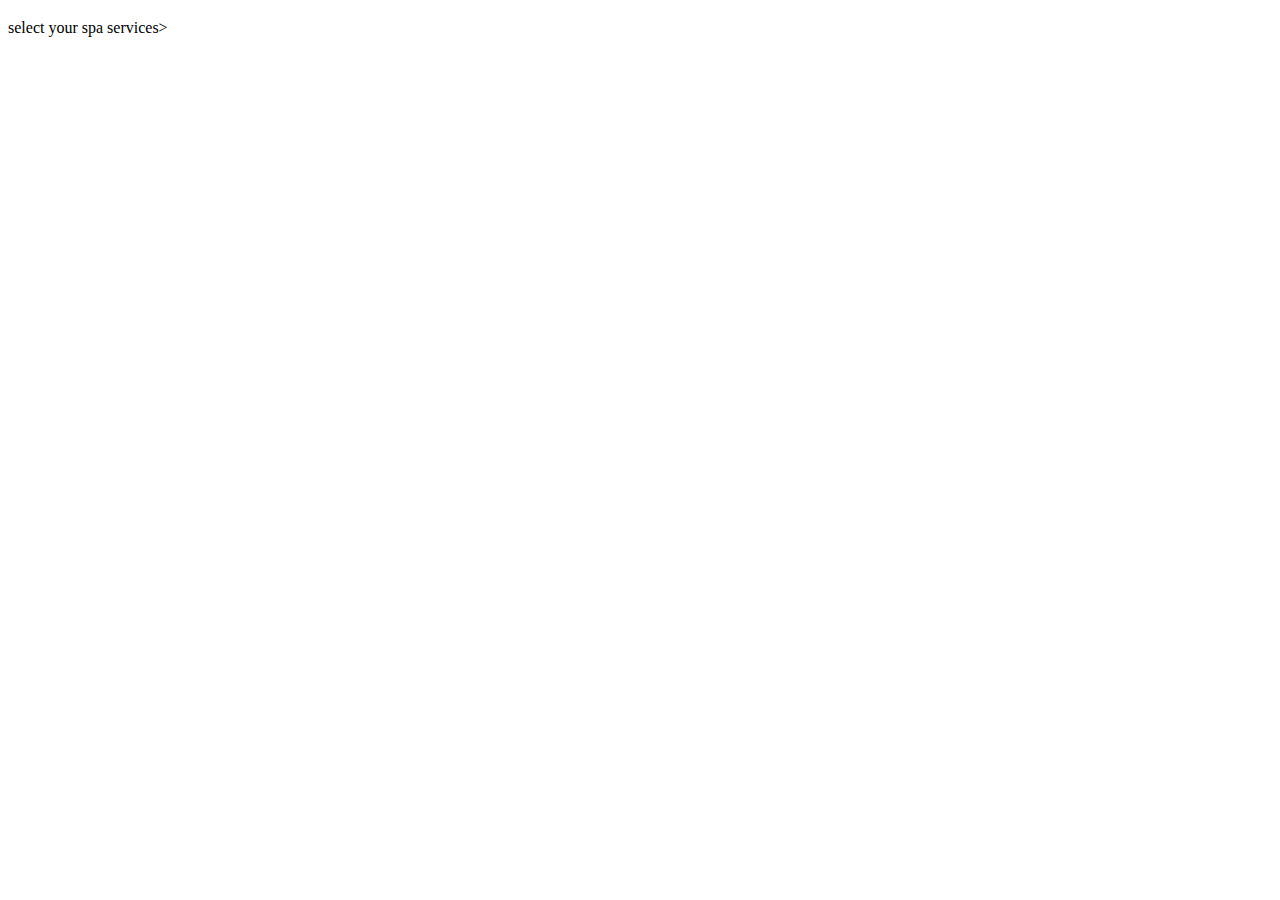
<file: src/main/resources/templates/user/index.html>
<!DOCTYPE html>
<html lang="en" xmlns:th = "http://www.thymeleaf.org/">
<html lang="en">
<head th:replace="fragments :: head"></head>
<title>welcome</title>
<body>
    <h3 th:text="'welcome '+${user.username}"></h3>
    <a th:href="@{/}">select your spa services></a>
</body>
</html>
</file>
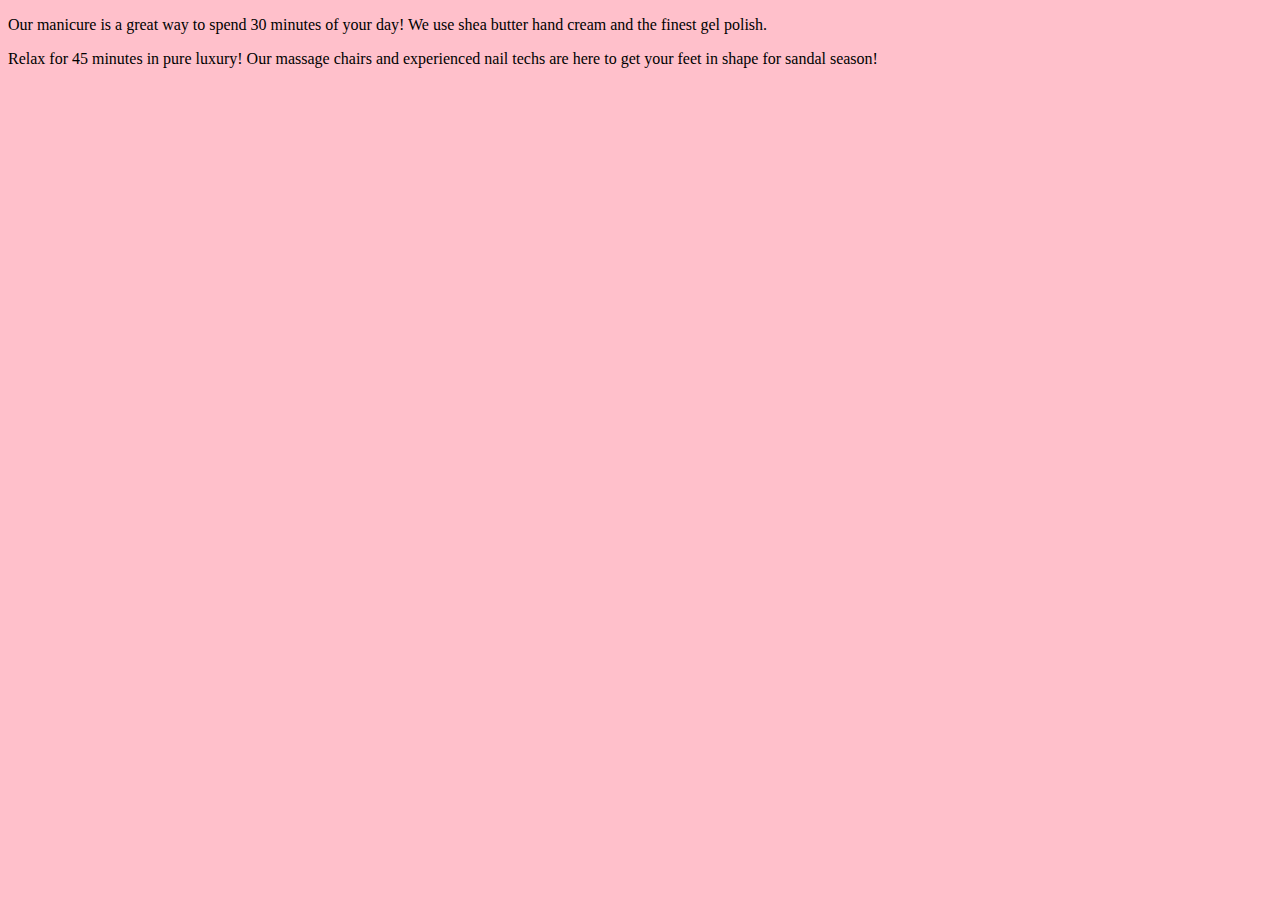
<file: src/main/resources/templates/fragments.html>
<!DOCTYPE html>
<html lang="en" xmlns:th = "http://www.thymeleaf.org/">
<head th:fragment="head">
    <meta charset="UTF-8">
    <link href="../static/css/styles.css" th:href="@{/css/styles.css}" rel="stylesheet" />
    <title th:text="title">Fragments</title>
</head>
<body>
<p th:fragment = "manicureDescription">Our manicure is a great way to spend 30 minutes of your day! We use shea butter hand cream and the finest gel polish.</p>
<p th:fragment = "pedicureDescription">Relax for 45 minutes in pure luxury! Our massage chairs and experienced nail techs are here to get your feet in shape for sandal season!</p>
</body>
</html>
</file>
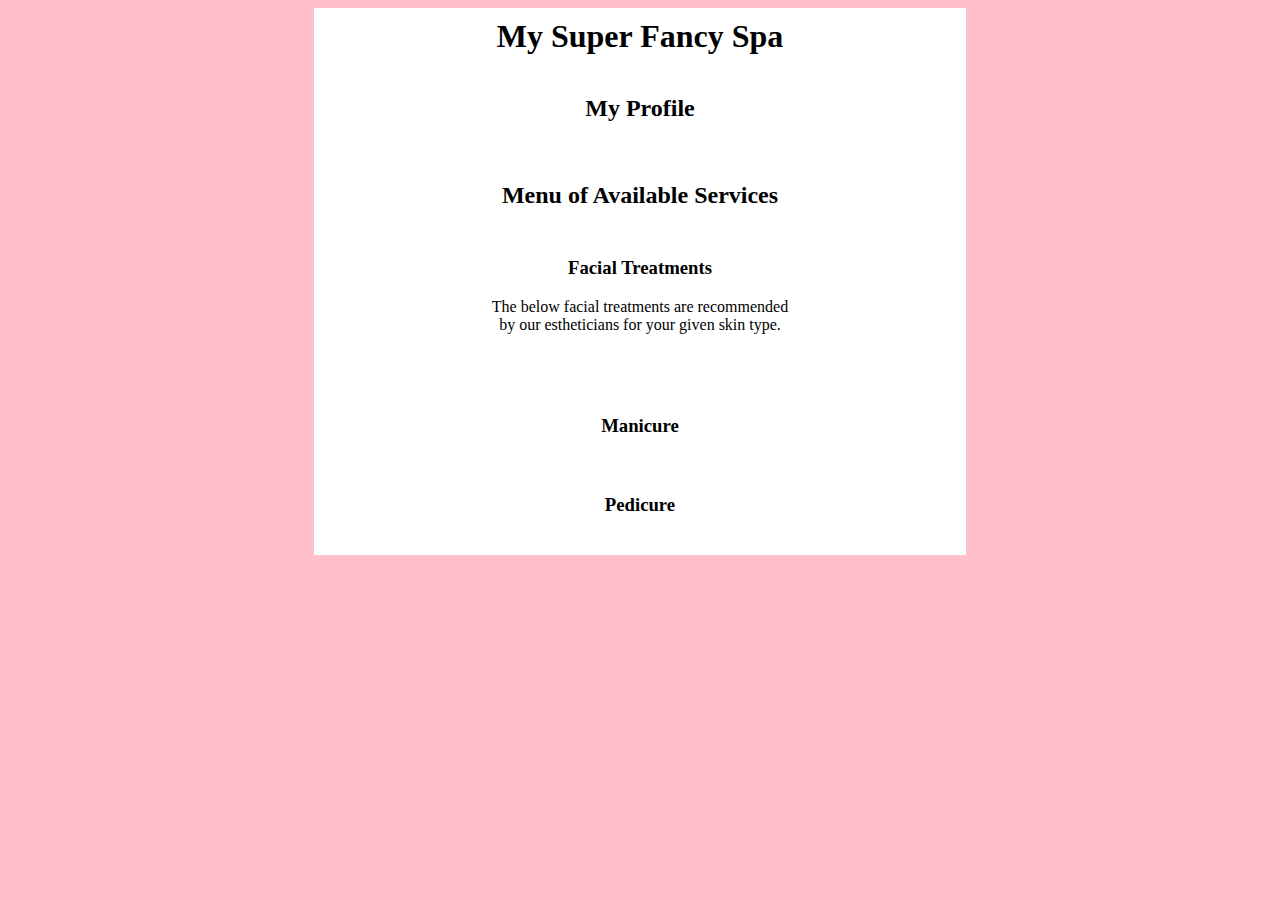
<file: src/main/resources/templates/menu.html>
<!DOCTYPE html>
<html lang="en" xmlns:th = "http://www.thymeleaf.org/">
<head>
    <meta charset="UTF-8" />
    <title>Spa Menu</title>
    <link href="../static/css/styles.css" th:href="@{/css/styles.css}" rel="stylesheet" />
</head>
<body>
<h1>My Super Fancy Spa</h1>
<div id = "clientProfile">
    <h2>My Profile</h2>
    <p th:text = "${client.skinType}"></p>
    <p th:text = "${client.nailService}"></p>
</div>
<div id = "servicesMenu">
    <h2>Menu of Available Services</h2>
    <div>
        <h3>Facial Treatments</h3>
        <p>The below facial treatments are recommended by our estheticians for your given skin type.</p>
        <table>
            <th:block th:each = "facial : ${client.appropriateFacials}">
                <tr>
                    <td th:text = "${facial}"></td>
                </tr>
            </th:block>
        </table>
    </div>
    <div th:if = "${client.nailService == 'manicure'}">
        <h3>Manicure</h3>
        <p th:replace =  "fragments :: manicureDescription"></p>
    </div>
    <div th:if = "${client.nailService == 'pedicure'}">
        <h3>Pedicure</h3>
        <p th:replace = "fragments :: pedicureDescription"></p>
    </div>
</div>
</body>
</html>
</file>
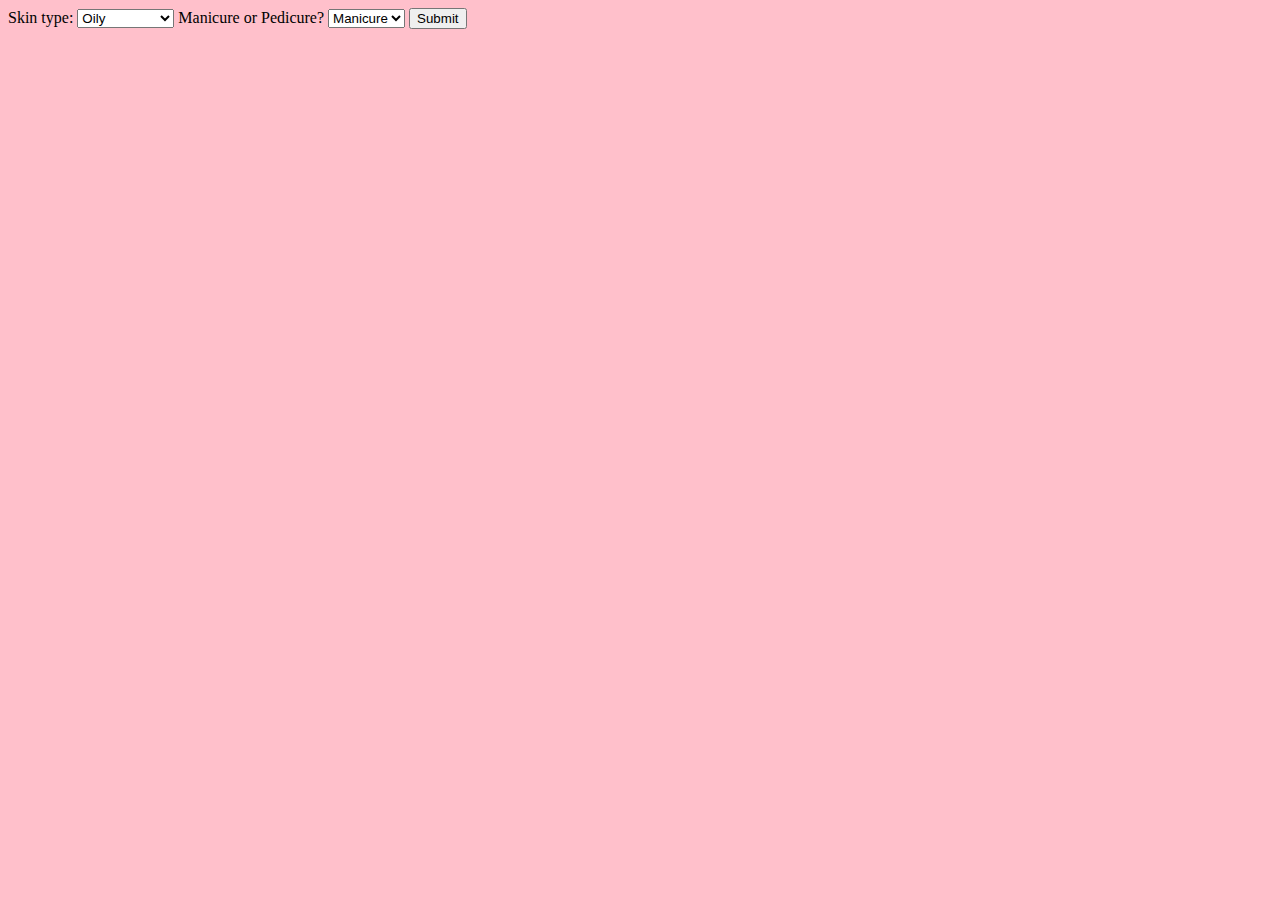
<file: src/main/resources/templates/serviceSelection.html>
<!DOCTYPE html>
<html lang="en" xmlns:th = "http://www.thymeleaf.org/">
<head>
    <meta charset="UTF-8">
    <title>Select Your Spa Services</title>
    <link href="../static/css/styles.css" th:href="@{/css/styles.css}" rel="stylesheet" />
</head>
<body>
<form method = 'post'>

    <label>
        Skin type:
        <select name = 'skintype'>
            <option value = 'oily'>Oily</option>
            <option value = 'combination'>Combination</option>
            <option value = 'normal'>Normal</option>
            <option value = 'dry'>Dry</option>
        </select>
    </label>
    <label>
        Manicure or Pedicure?
        <select name = 'manipedi'>
            <option value = 'manicure'>Manicure</option>
            <option value = 'pedicure'>Pedicure</option>
        </select>
    </label>
    <input type = 'submit' value = 'Submit'>
</form>
</body>
</html>
</file>
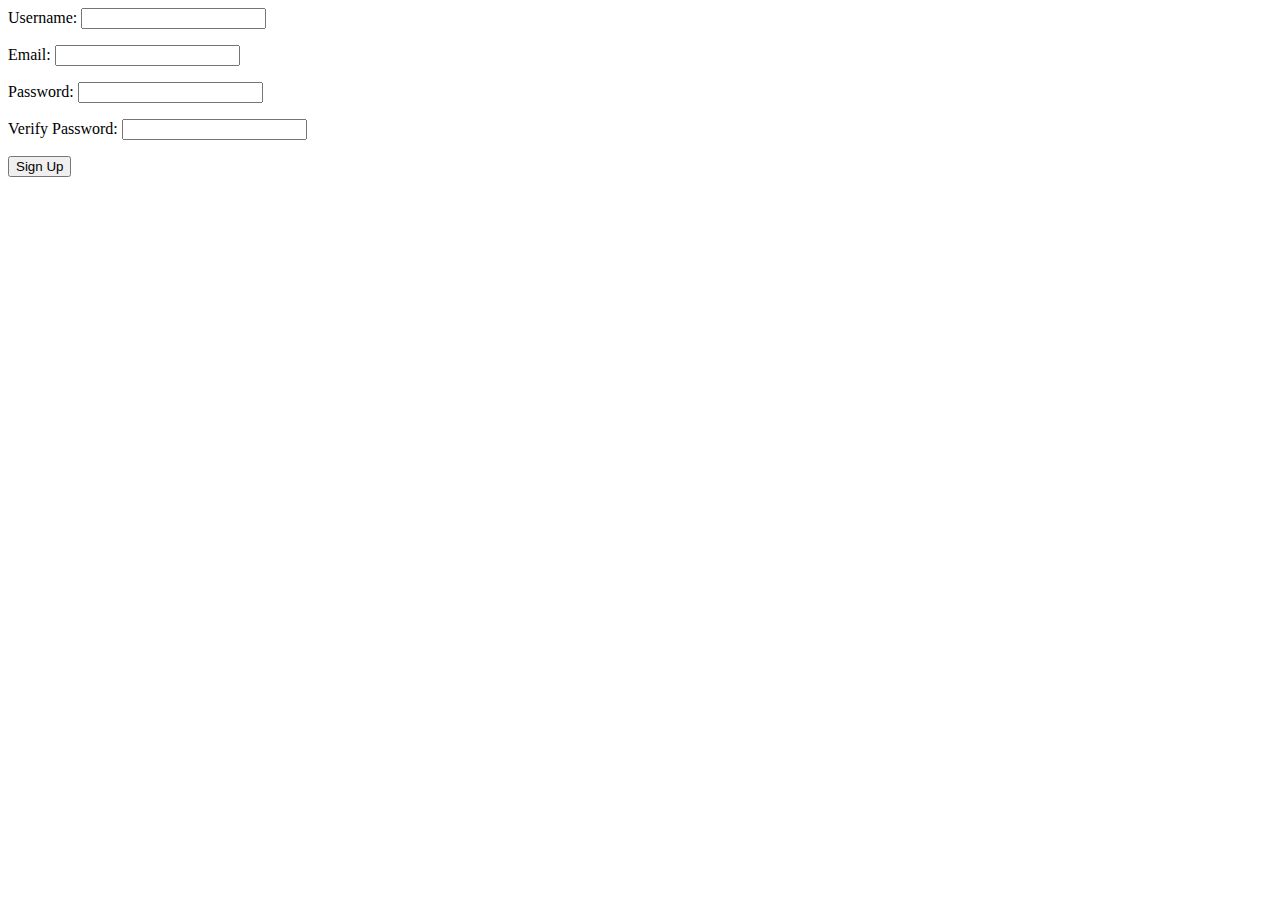
<file: src/main/resources/templates/user/add.html>
<!DOCTYPE html>
<html lang="en" xmlns:th = "http://www.thymeleaf.org/">
<head th:replace="fragments :: head"></head>

<body>
    <form action="/user" method="POST">
        <label>
            Username:
            <input th:field="${user.username}" />
            <p th:errors="${user.username}"></p>
        </label>
        <label>
            Email:
            <input th:field ="${user.email}" />
            <p th:errors="${user.email}"></p>
        </label>
        <label>
            Password:
            <input type='password' th:field="${user.password}" />
            <p th:errors="${user.password}"></p>
        </label>
        <label>
            Verify Password:
            <input type="password" th:field="${user.verifyPassword}"/>
            <p th:errors="${user.verifyPassword}"></p>
        </label>
        <button type="submit">Sign Up</button>
    </form>
</body>
</html>
</file>
